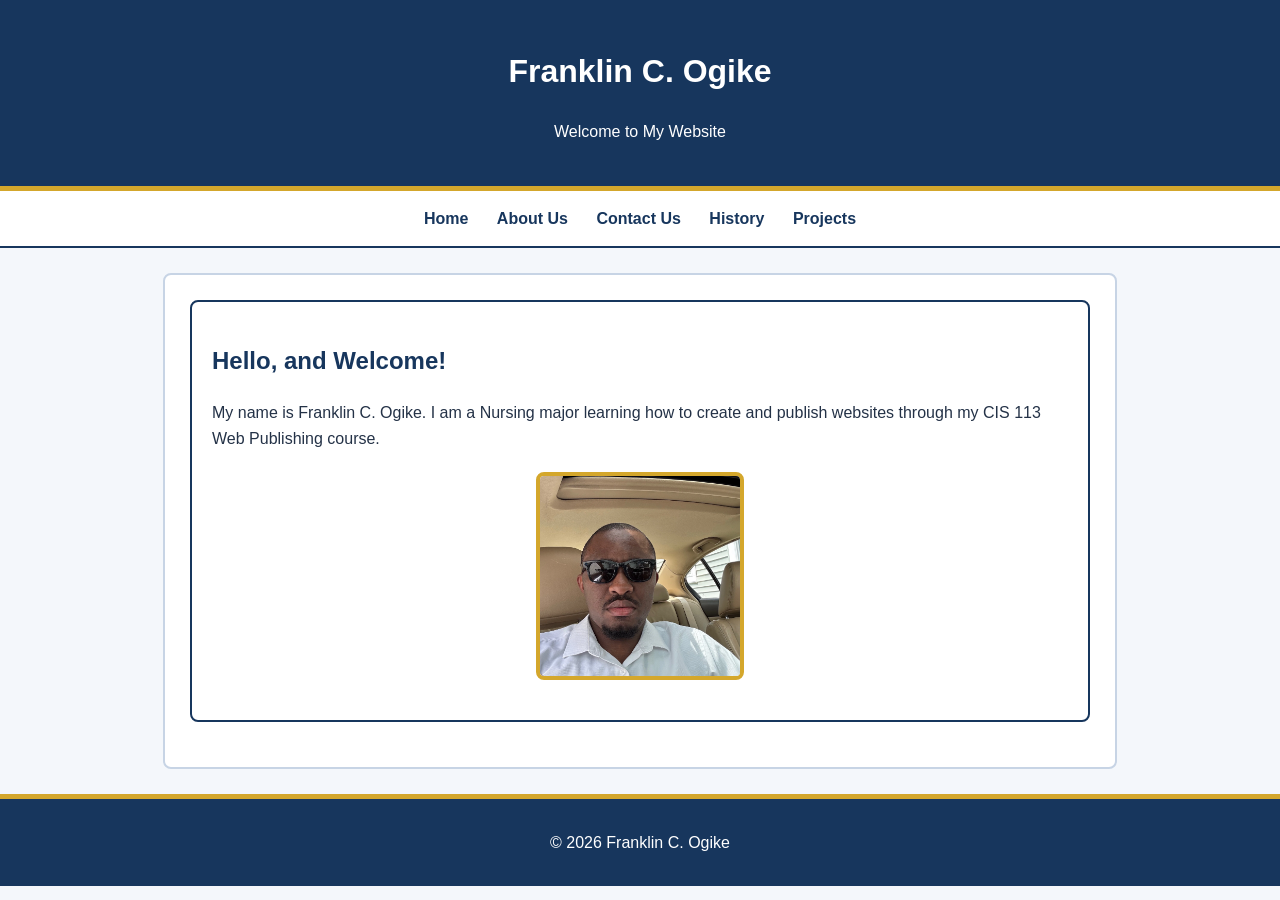
<file: index.html>
<!DOCTYPE html>
<html lang="en">
<head>
    <meta charset="UTF-8">
    <meta name="viewport" content="width=device-width, initial-scale=1.0">
    <title>Franklin Ogike | Home</title>
    <link rel="stylesheet" href="style.css">
</head>
<body>

    <!-- Header: Franklin C. Ogike's personal website -->
    <header>
        <h1>Franklin C. Ogike</h1>
        <p>Welcome to My Website</p>
    </header>

    <!-- Navigation menu linking to all website pages -->
    <nav>
        <a href="index.html">Home</a>
        <a href="about.html">About Us</a>
        <a href="contact.html">Contact Us</a>
        <a href="history.html">History</a>
        <a href="projects.html">Projects</a>
    </nav>

    <!-- Main content of the homepage -->
    <main>
        <div class="intro-box">
            <h2>Hello, and Welcome!</h2>

            <p>
                My name is Franklin C. Ogike. I am a Nursing major
                learning how to create and publish websites through
                my CIS 113 Web Publishing course.
            </p>

            <img src="images/selfie.jpg"
                 alt="A picture of Franklin Ogike"
                 class="profile-picture">
        </div>
    </main>

    <!-- Footer information -->
    <footer>
        <p>&copy; 2026 Franklin C. Ogike</p>
    </footer>

</body>
</html>
</file>
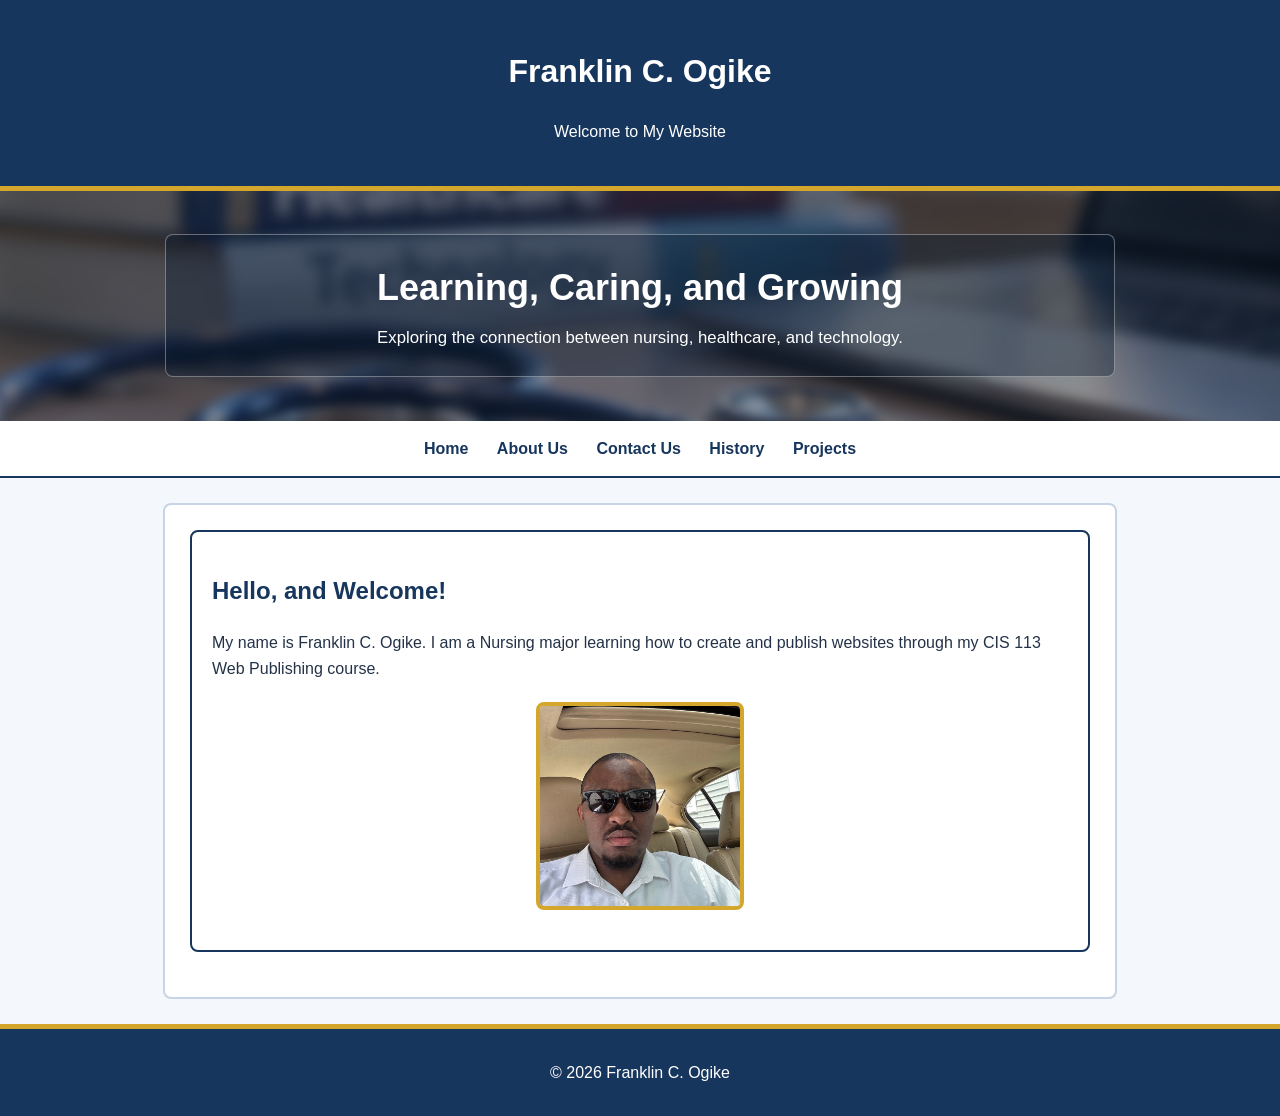
<file: Project2/index.html>
<!--
Name: Franklin C. Ogike
Class: CIS 113
Project: Project 2
Page: Index
-->
<!DOCTYPE html>
<html lang="en">
<head>
    <meta charset="UTF-8">
    <meta name="viewport" content="width=device-width, initial-scale=1.0">
    <title>Franklin Ogike | Home</title>
    <link rel="stylesheet" href="style.css">
</head>
<body>

    <!-- Header: Franklin C. Ogike's personal website -->
    <header>
        <h1>Franklin C. Ogike</h1>
        <p>Welcome to My Website</p>
    </header>


    <!-- Project 2: blurred homepage banner with readable overlay text -->
    <section class="site-banner" aria-label="Nursing, healthcare, and technology banner">
        <div class="banner-overlay">
            <h2>Learning, Caring, and Growing</h2>
            <p>Exploring the connection between nursing, healthcare, and technology.</p>
        </div>
    </section>

    <!-- Navigation menu linking to all website pages -->
    <nav>
        <a href="index.html">Home</a>
        <a href="about.html">About Us</a>
        <a href="contact.html">Contact Us</a>
        <a href="history.html">History</a>
        <a href="projects.html">Projects</a>
    </nav>

    <!-- Main content of the homepage -->
    <main>
        <div class="intro-box">
            <h2>Hello, and Welcome!</h2>

            <p>
                My name is Franklin C. Ogike. I am a Nursing major
                learning how to create and publish websites through
                my CIS 113 Web Publishing course.
            </p>

            <img src="images/selfie.jpg"
                 alt="A picture of Franklin Ogike"
                 class="profile-picture">
        </div>
    </main>

    <!-- Footer information -->
    <footer>
        <p>&copy; 2026 Franklin C. Ogike</p>
    </footer>

</body>
</html>
</file>
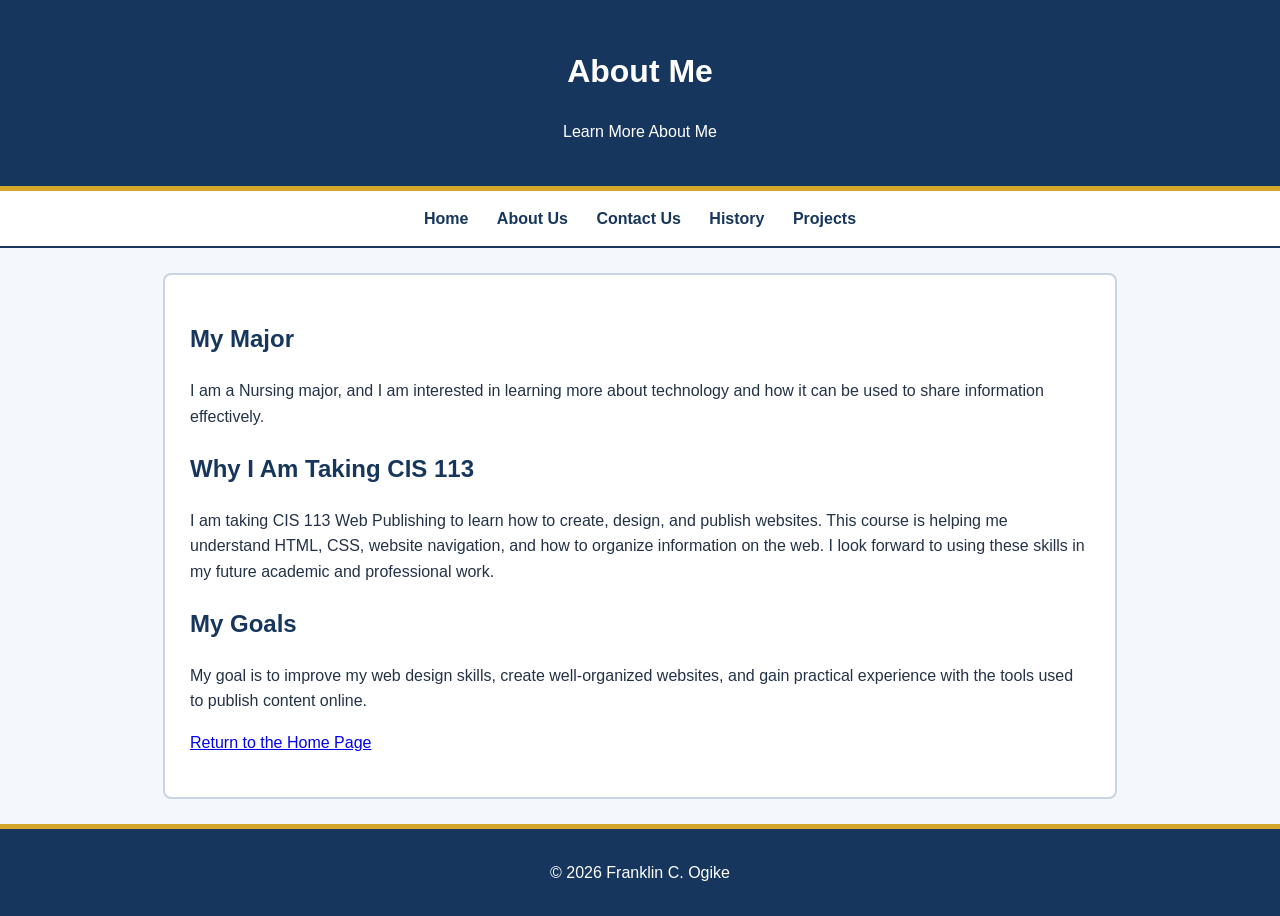
<file: about.html>
<!DOCTYPE html>
<html lang="en">
<head>
    <meta charset="UTF-8">
    <meta name="viewport" content="width=device-width, initial-scale=1.0">
    <title>About Us | Franklin C. Ogike</title>
    <link rel="stylesheet" href="style.css">
</head>
<body>

    <!-- Header: Franklin C. Ogike's About page -->
    <header>
        <h1>About Me</h1>
        <p>Learn More About Me</p>
    </header>

    <!-- Navigation menu -->
    <nav>
        <a href="index.html">Home</a>
        <a href="about.html">About Us</a>
        <a href="contact.html">Contact Us</a>
        <a href="history.html">History</a>
        <a href="projects.html">Projects</a>
    </nav>

    <!-- Main content about my education and course -->
    <main>
        <h2>My Major</h2>
        <p>
            I am a Nursing major, and I am interested in learning
            more about technology and how it can be used to share
            information effectively.
        </p>

        <h2>Why I Am Taking CIS 113</h2>
        <p>
            I am taking CIS 113 Web Publishing to learn how to create,
            design, and publish websites. This course is helping me
            understand HTML, CSS, website navigation, and how to
            organize information on the web. I look forward to using
            these skills in my future academic and professional work.
        </p>

        <h2>My Goals</h2>
        <p>
            My goal is to improve my web design skills, create
            well-organized websites, and gain practical experience
            with the tools used to publish content online.
        </p>

        <p><a href="index.html">Return to the Home Page</a></p>
    </main>

    <!-- Footer information -->
    <footer>
        <p>&copy; 2026 Franklin C. Ogike</p>
    </footer>

</body>
</html>
</file>
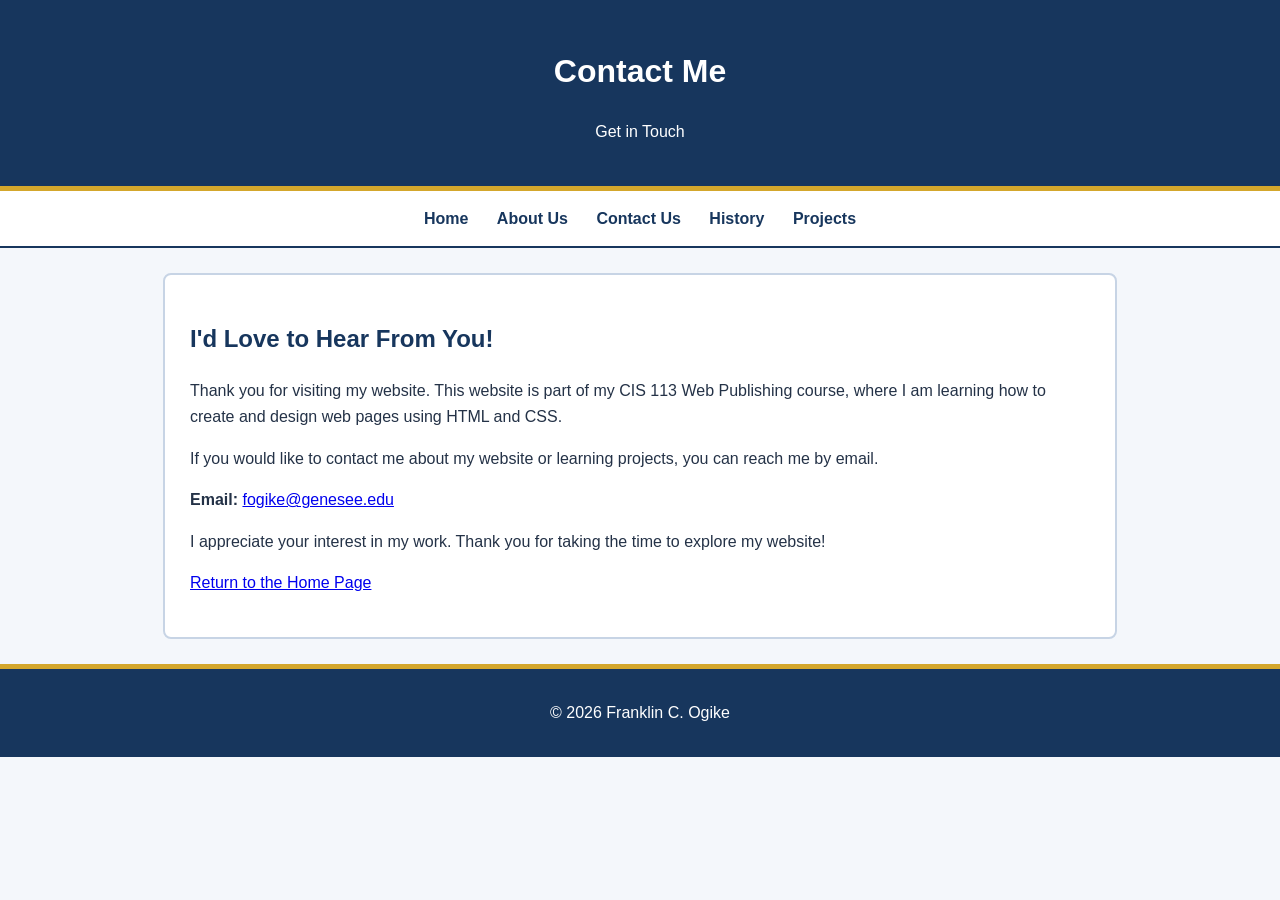
<file: contact.html>
<!DOCTYPE html>
<html lang="en">
<head>
    <meta charset="UTF-8">
    <meta name="viewport" content="width=device-width, initial-scale=1.0">
    <title>Contact Us | Franklin C. Ogike</title>
    <link rel="stylesheet" href="style.css">
</head>
<body>

    <!-- Header: Franklin C. Ogike's Contact page -->
    <header>
        <h1>Contact Me</h1>
        <p>Get in Touch</p>
    </header>

    <!-- Navigation menu linking to all website pages -->
    <nav>
        <a href="index.html">Home</a>
        <a href="about.html">About Us</a>
        <a href="contact.html">Contact Us</a>
        <a href="history.html">History</a>
        <a href="projects.html">Projects</a>
    </nav>

    <!-- Main content: contact information -->
    <main>
        <h2>I'd Love to Hear From You!</h2>

        <p>
            Thank you for visiting my website. This website is part
            of my CIS 113 Web Publishing course, where I am learning
            how to create and design web pages using HTML and CSS.
        </p>

        <p>
            If you would like to contact me about my website or
            learning projects, you can reach me by email.
        </p>

        <p>
            <strong>Email:</strong>
            <a href="mailto:fogike@genesee.edu">fogike@genesee.edu</a>
        </p>

        <p>
            I appreciate your interest in my work. Thank you for
            taking the time to explore my website!
        </p>

        <p><a href="index.html">Return to the Home Page</a></p>
    </main>

    <!-- Footer information -->
    <footer>
        <p>&copy; 2026 Franklin C. Ogike</p>
    </footer>

</body>
</html>
</file>
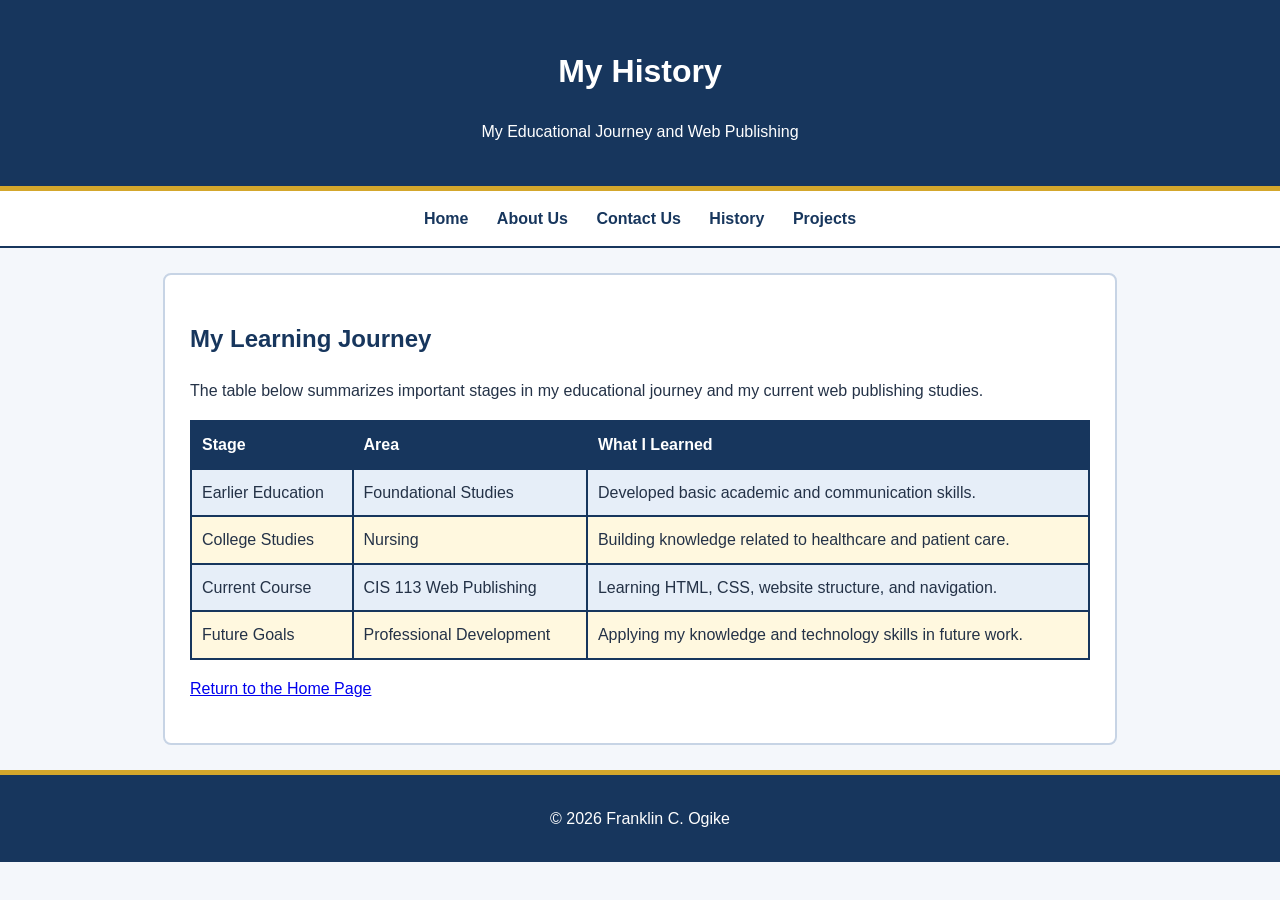
<file: history.html>
<!DOCTYPE html>
<html lang="en">
<head>
    <meta charset="UTF-8">
    <meta name="viewport" content="width=device-width, initial-scale=1.0">
    <title>History | Franklin C. Ogike</title>
    <link rel="stylesheet" href="style.css">
</head>
<body>

    <!-- Header: Franklin C. Ogike's History page -->
    <header>
        <h1>My History</h1>
        <p>My Educational Journey and Web Publishing</p>
    </header>

    <!-- Navigation menu -->
    <nav>
        <a href="index.html">Home</a>
        <a href="about.html">About Us</a>
        <a href="contact.html">Contact Us</a>
        <a href="history.html">History</a>
        <a href="projects.html">Projects</a>
    </nav>

    <!-- Main content: a table showing my learning journey -->
    <main>
        <h2>My Learning Journey</h2>
        <p>
            The table below summarizes important stages in my
            educational journey and my current web publishing studies.
        </p>

        <table>
            <tr>
                <th>Stage</th>
                <th>Area</th>
                <th>What I Learned</th>
            </tr>
            <tr>
                <td>Earlier Education</td>
                <td>Foundational Studies</td>
                <td>Developed basic academic and communication skills.</td>
            </tr>
            <tr>
                <td>College Studies</td>
                <td>Nursing</td>
                <td>Building knowledge related to healthcare and patient care.</td>
            </tr>
            <tr>
                <td>Current Course</td>
                <td>CIS 113 Web Publishing</td>
                <td>Learning HTML, CSS, website structure, and navigation.</td>
            </tr>
            <tr>
                <td>Future Goals</td>
                <td>Professional Development</td>
                <td>Applying my knowledge and technology skills in future work.</td>
            </tr>
        </table>

        <p><a href="index.html">Return to the Home Page</a></p>
    </main>

    <!-- Footer information -->
    <footer>
        <p>&copy; 2026 Franklin C. Ogike</p>
    </footer>

</body>
</html>
</file>
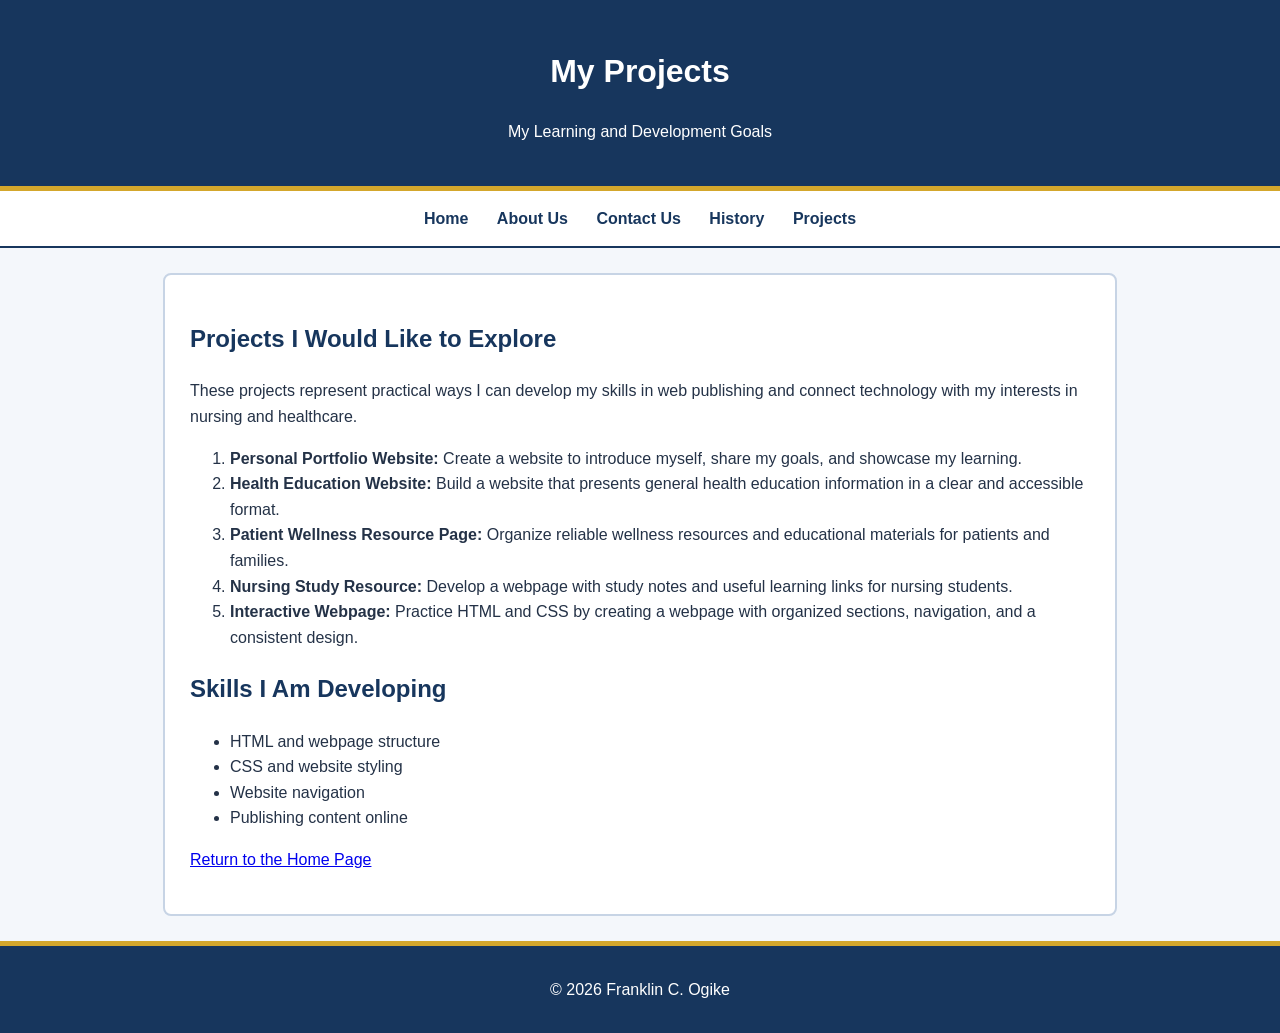
<file: projects.html>
<!DOCTYPE html>
<html lang="en">
<head>
    <meta charset="UTF-8">
    <meta name="viewport" content="width=device-width, initial-scale=1.0">
    <title>Projects | Franklin C. Ogike</title>
    <link rel="stylesheet" href="style.css">
</head>
<body>

    <!-- Header: Franklin C. Ogike's Projects page -->
    <header>
        <h1>My Projects</h1>
        <p>My Learning and Development Goals</p>
    </header>

    <!-- Navigation menu -->
    <nav>
        <a href="index.html">Home</a>
        <a href="about.html">About Us</a>
        <a href="contact.html">Contact Us</a>
        <a href="history.html">History</a>
        <a href="projects.html">Projects</a>
    </nav>

    <!-- Main content: numbered list of projects -->
    <main>
        <h2>Projects I Would Like to Explore</h2>
        <p>
            These projects represent practical ways I can develop
            my skills in web publishing and connect technology
            with my interests in nursing and healthcare.
        </p>

        <ol>
            <li>
                <strong>Personal Portfolio Website:</strong>
                Create a website to introduce myself, share my goals,
                and showcase my learning.
            </li>
            <li>
                <strong>Health Education Website:</strong>
                Build a website that presents general health education
                information in a clear and accessible format.
            </li>
            <li>
                <strong>Patient Wellness Resource Page:</strong>
                Organize reliable wellness resources and educational
                materials for patients and families.
            </li>
            <li>
                <strong>Nursing Study Resource:</strong>
                Develop a webpage with study notes and useful learning
                links for nursing students.
            </li>
            <li>
                <strong>Interactive Webpage:</strong>
                Practice HTML and CSS by creating a webpage with
                organized sections, navigation, and a consistent design.
            </li>
        </ol>

        <h2>Skills I Am Developing</h2>

        <ul>
            <li>HTML and webpage structure</li>
            <li>CSS and website styling</li>
            <li>Website navigation</li>
            <li>Publishing content online</li>
        </ul>

        <p><a href="index.html">Return to the Home Page</a></p>
    </main>

    <!-- Footer information -->
    <footer>
        <p>&copy; 2026 Franklin C. Ogike</p>
    </footer>

</body>
</html>
</file>
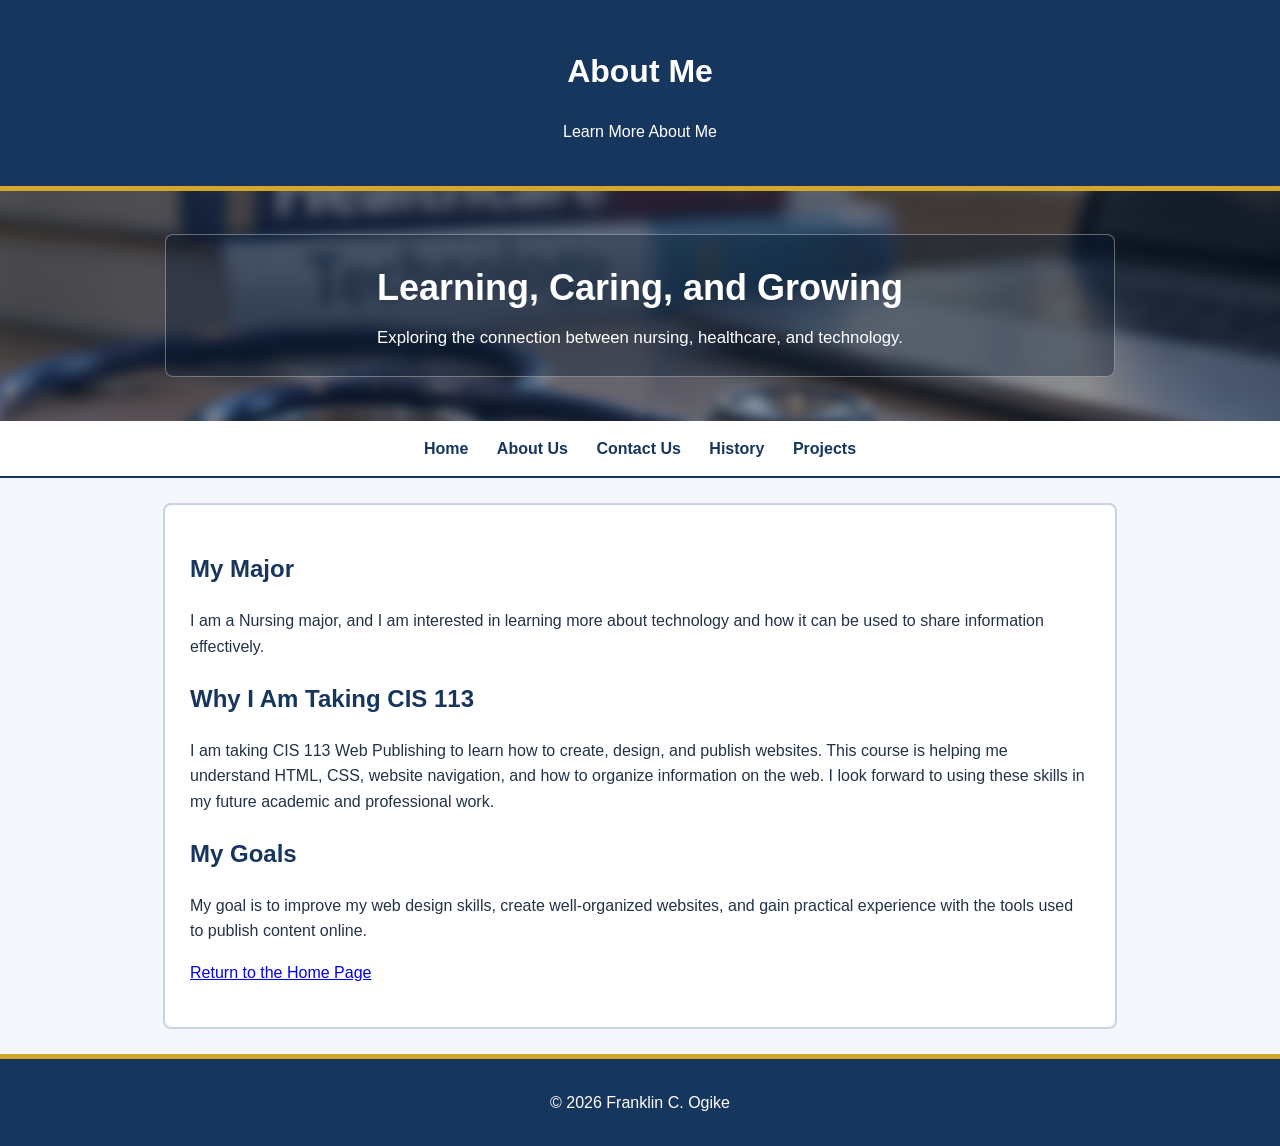
<file: Project2/about.html>
<!--
Name: Franklin C. Ogike
Class: CIS 113
Project: Project 2
Page: About
-->

<!DOCTYPE html>
<html lang="en">
<head>
    <meta charset="UTF-8">
    <meta name="viewport" content="width=device-width, initial-scale=1.0">
    <title>About Us | Franklin C. Ogike</title>
    <link rel="stylesheet" href="style.css">
</head>
<body>

    <!-- Header: Franklin C. Ogike's About page -->
    <header>
        <h1>About Me</h1>
        <p>Learn More About Me</p>
    </header>

    <!-- Project 2: shared blurred banner with readable overlay text -->
    <section class="site-banner" aria-label="Nursing, healthcare, and technology banner">
        <div class="banner-overlay">
            <h2>Learning, Caring, and Growing</h2>
            <p>Exploring the connection between nursing, healthcare, and technology.</p>
        </div>
    </section>


    <!-- Navigation menu -->
    <nav>
        <a href="index.html">Home</a>
        <a href="about.html">About Us</a>
        <a href="contact.html">Contact Us</a>
        <a href="history.html">History</a>
        <a href="projects.html">Projects</a>
    </nav>

    <!-- Main content about my education and course -->
    <main>
        <h2>My Major</h2>
        <p>
            I am a Nursing major, and I am interested in learning
            more about technology and how it can be used to share
            information effectively.
        </p>

        <h2>Why I Am Taking CIS 113</h2>
        <p>
            I am taking CIS 113 Web Publishing to learn how to create,
            design, and publish websites. This course is helping me
            understand HTML, CSS, website navigation, and how to
            organize information on the web. I look forward to using
            these skills in my future academic and professional work.
        </p>

        <h2>My Goals</h2>
        <p>
            My goal is to improve my web design skills, create
            well-organized websites, and gain practical experience
            with the tools used to publish content online.
        </p>

        <p><a href="index.html">Return to the Home Page</a></p>
    </main>

    <!-- Footer information -->
    <footer>
        <p>&copy; 2026 Franklin C. Ogike</p>
    </footer>

</body>
</html>
</file>
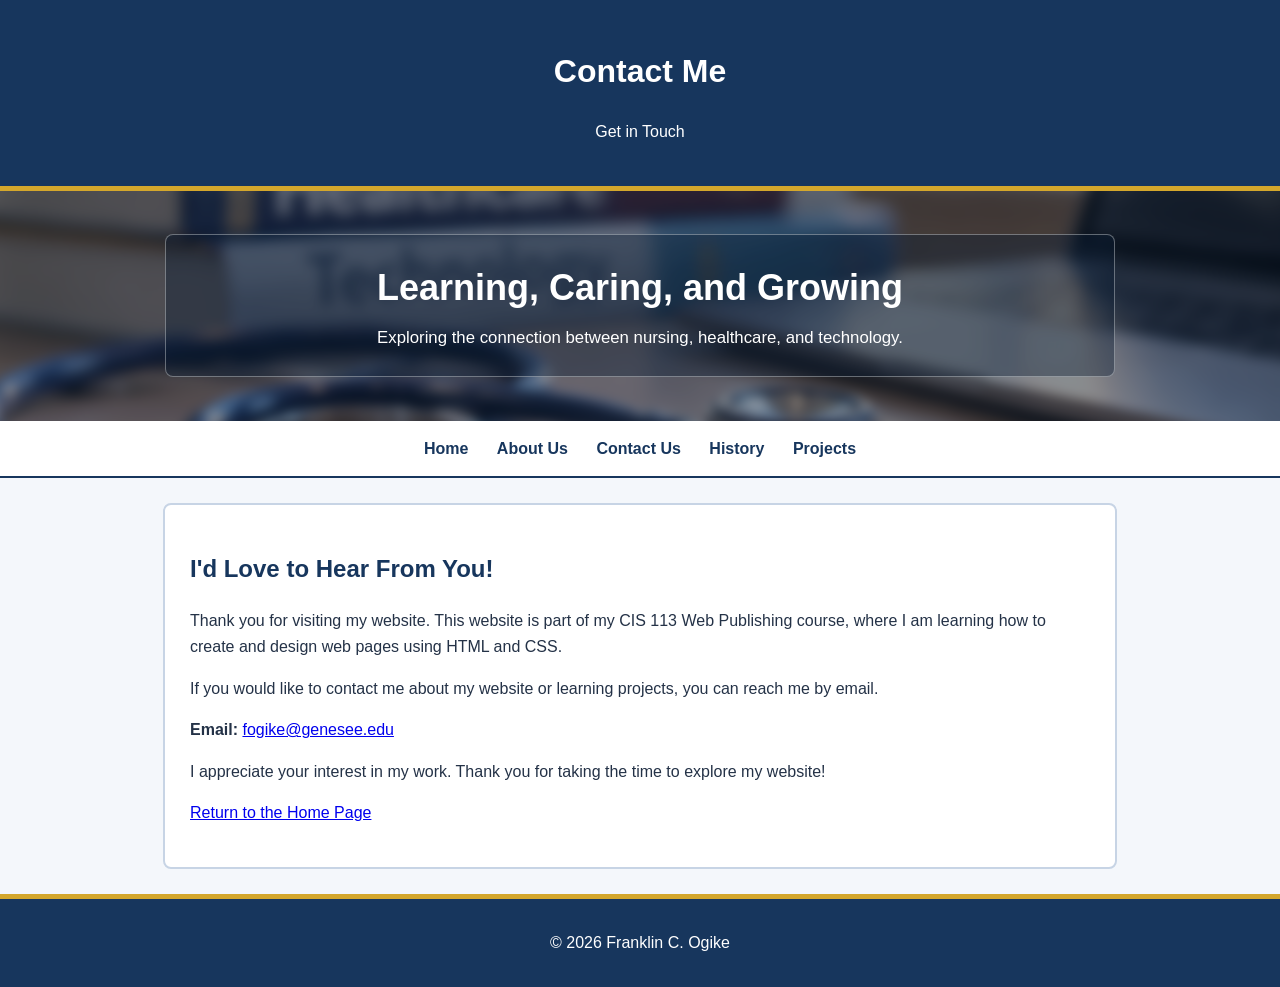
<file: Project2/contact.html>
<!--
Name: Franklin C. Ogike
Class: CIS 113
Project: Project 2
Page: Contact
-->

<!DOCTYPE html>
<html lang="en">
<head>
    <meta charset="UTF-8">
    <meta name="viewport" content="width=device-width, initial-scale=1.0">
    <title>Contact Us | Franklin C. Ogike</title>
    <link rel="stylesheet" href="style.css">
</head>
<body>

    <!-- Header: Franklin C. Ogike's Contact page -->
    <header>
        <h1>Contact Me</h1>
        <p>Get in Touch</p>
    </header>

    <!-- Project 2: shared blurred banner with readable overlay text -->
    <section class="site-banner" aria-label="Nursing, healthcare, and technology banner">
        <div class="banner-overlay">
            <h2>Learning, Caring, and Growing</h2>
            <p>Exploring the connection between nursing, healthcare, and technology.</p>
        </div>
    </section>


    <!-- Navigation menu linking to all website pages -->
    <nav>
        <a href="index.html">Home</a>
        <a href="about.html">About Us</a>
        <a href="contact.html">Contact Us</a>
        <a href="history.html">History</a>
        <a href="projects.html">Projects</a>
    </nav>

    <!-- Main content: contact information -->
    <main>
        <h2>I'd Love to Hear From You!</h2>

        <p>
            Thank you for visiting my website. This website is part
            of my CIS 113 Web Publishing course, where I am learning
            how to create and design web pages using HTML and CSS.
        </p>

        <p>
            If you would like to contact me about my website or
            learning projects, you can reach me by email.
        </p>

        <p>
            <strong>Email:</strong>
            <a href="mailto:fogike@genesee.edu">fogike@genesee.edu</a>
        </p>

        <p>
            I appreciate your interest in my work. Thank you for
            taking the time to explore my website!
        </p>

        <p><a href="index.html">Return to the Home Page</a></p>
    </main>

    <!-- Footer information -->
    <footer>
        <p>&copy; 2026 Franklin C. Ogike</p>
    </footer>

</body>
</html>
</file>
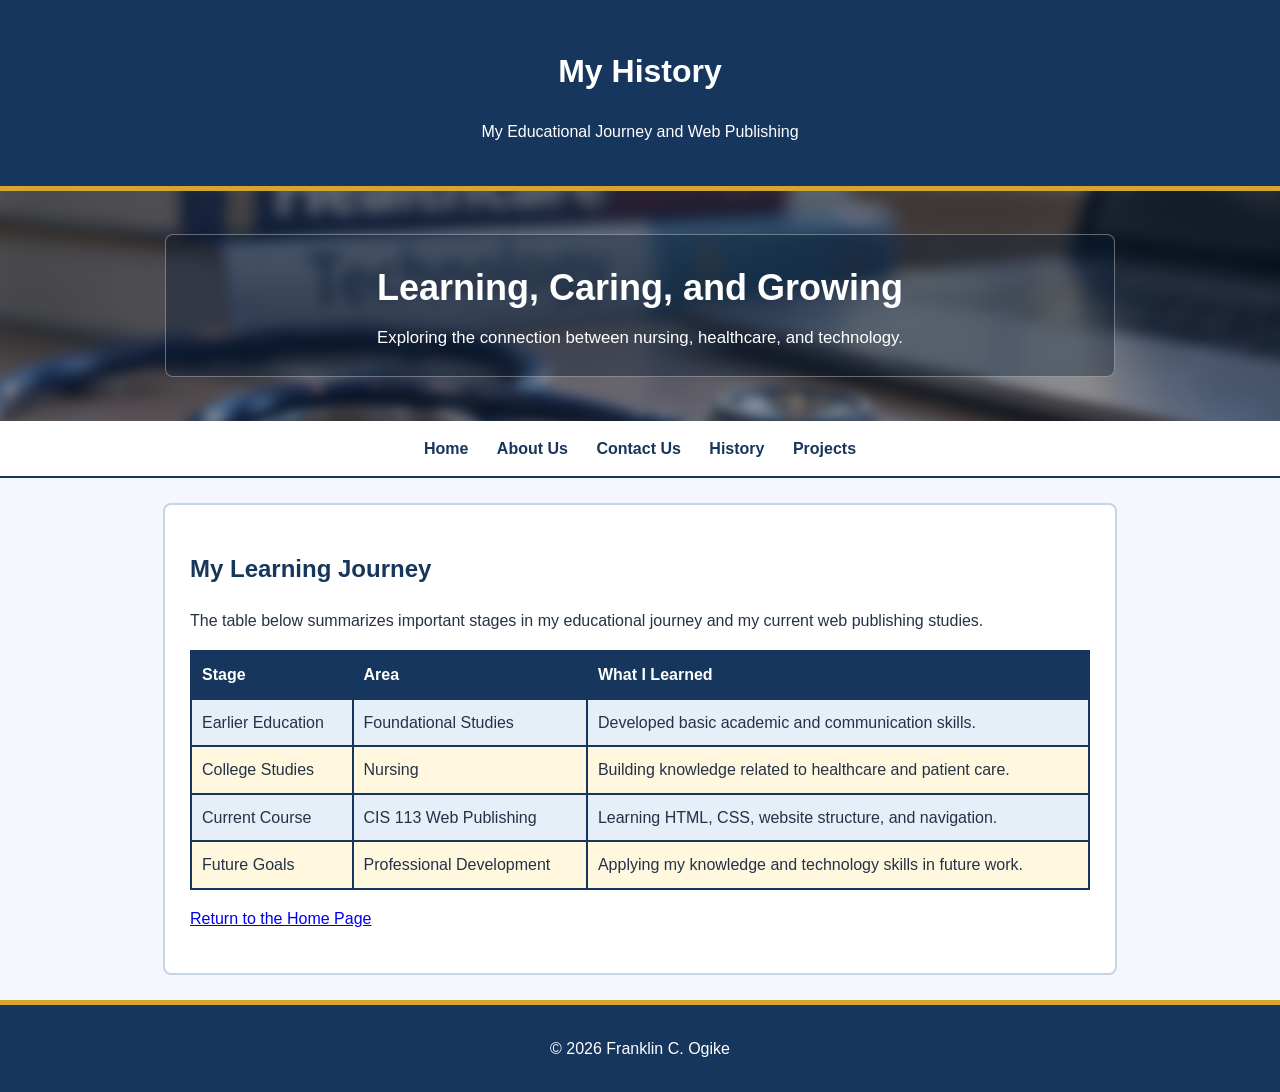
<file: Project2/history.html>
<!--
Name: Franklin C. Ogike
Class: CIS 113
Project: Project 2
Page: History
-->

<!DOCTYPE html>
<html lang="en">
<head>
    <meta charset="UTF-8">
    <meta name="viewport" content="width=device-width, initial-scale=1.0">
    <title>History | Franklin C. Ogike</title>
    <link rel="stylesheet" href="style.css">
</head>
<body>

    <!-- Header: Franklin C. Ogike's History page -->
    <header>
        <h1>My History</h1>
        <p>My Educational Journey and Web Publishing</p>
    </header>

    <!-- Project 2: shared blurred banner with readable overlay text -->
    <section class="site-banner" aria-label="Nursing, healthcare, and technology banner">
        <div class="banner-overlay">
            <h2>Learning, Caring, and Growing</h2>
            <p>Exploring the connection between nursing, healthcare, and technology.</p>
        </div>
    </section>


    <!-- Navigation menu -->
    <nav>
        <a href="index.html">Home</a>
        <a href="about.html">About Us</a>
        <a href="contact.html">Contact Us</a>
        <a href="history.html">History</a>
        <a href="projects.html">Projects</a>
    </nav>

    <!-- Main content: a table showing my learning journey -->
    <main>
        <h2>My Learning Journey</h2>
        <p>
            The table below summarizes important stages in my
            educational journey and my current web publishing studies.
        </p>

        <table>
            <tr>
                <th>Stage</th>
                <th>Area</th>
                <th>What I Learned</th>
            </tr>
            <tr>
                <td>Earlier Education</td>
                <td>Foundational Studies</td>
                <td>Developed basic academic and communication skills.</td>
            </tr>
            <tr>
                <td>College Studies</td>
                <td>Nursing</td>
                <td>Building knowledge related to healthcare and patient care.</td>
            </tr>
            <tr>
                <td>Current Course</td>
                <td>CIS 113 Web Publishing</td>
                <td>Learning HTML, CSS, website structure, and navigation.</td>
            </tr>
            <tr>
                <td>Future Goals</td>
                <td>Professional Development</td>
                <td>Applying my knowledge and technology skills in future work.</td>
            </tr>
        </table>

        <p><a href="index.html">Return to the Home Page</a></p>
    </main>

    <!-- Footer information -->
    <footer>
        <p>&copy; 2026 Franklin C. Ogike</p>
    </footer>

</body>
</html>
</file>
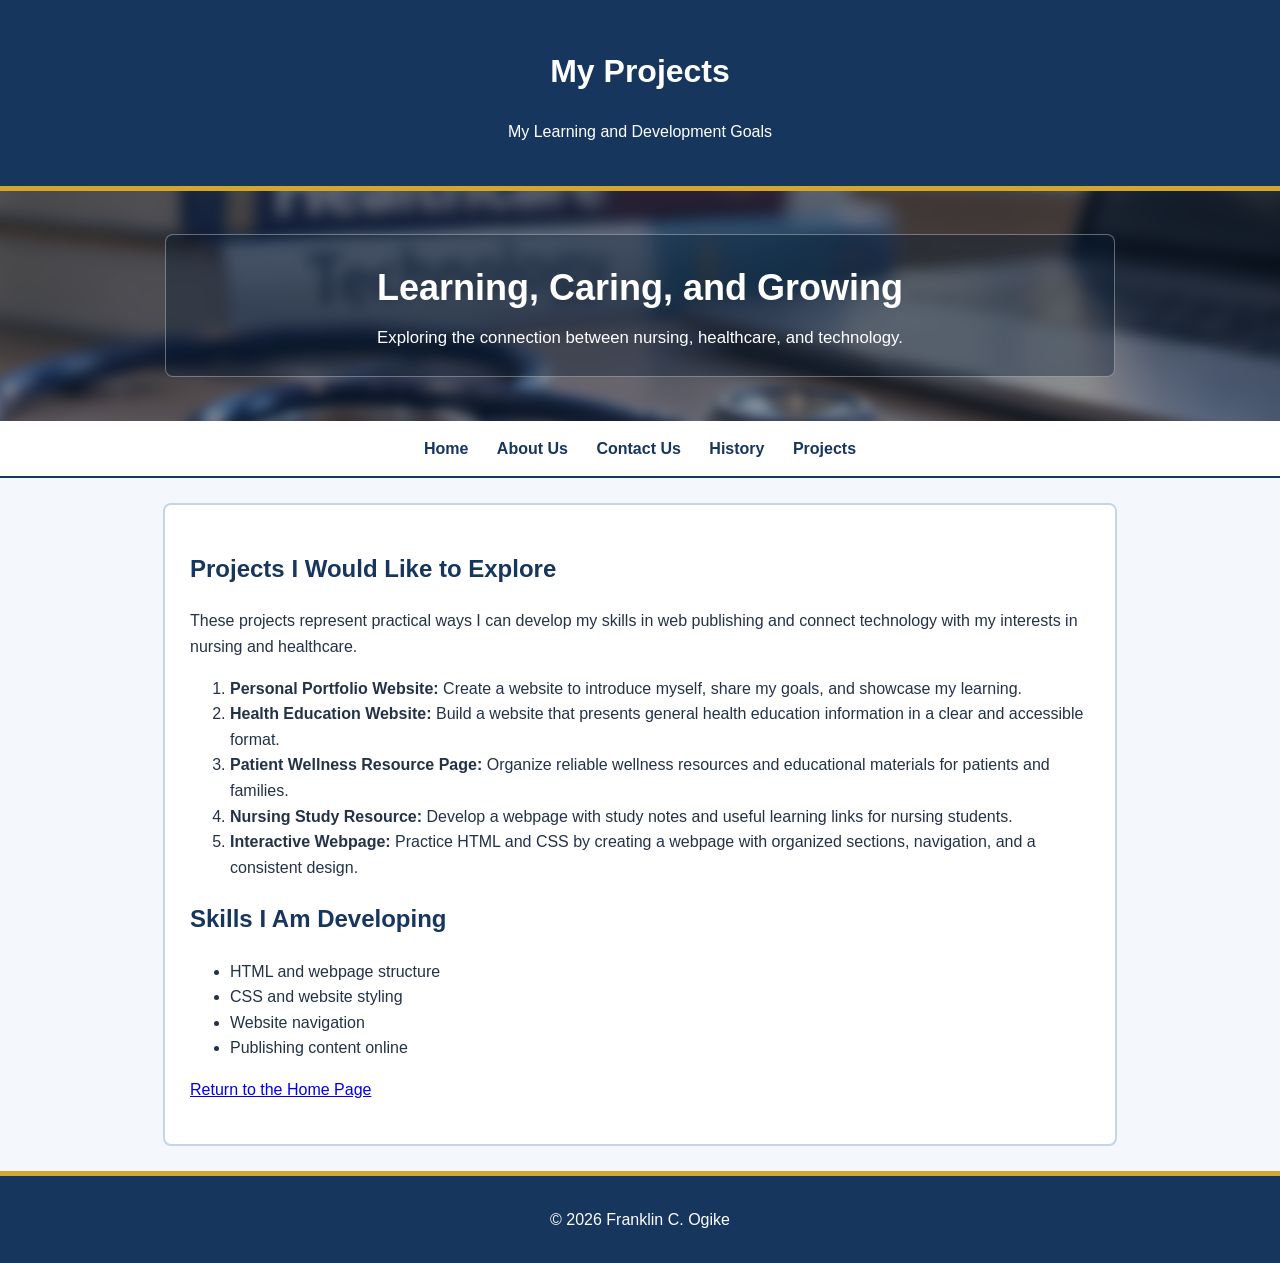
<file: Project2/projects.html>
<!--
Name: Franklin C. Ogike
Class: CIS 113
Project: Project 2
Page: Projects
-->
<!DOCTYPE html>
<html lang="en">
<head>
    <meta charset="UTF-8">
    <meta name="viewport" content="width=device-width, initial-scale=1.0">
    <title>Projects | Franklin C. Ogike</title>
    <link rel="stylesheet" href="style.css">
</head>
<body>

    <!-- Header: Franklin C. Ogike's Projects page -->
    <header>
        <h1>My Projects</h1>
        <p>My Learning and Development Goals</p>
    </header>

    <!-- Project 2: shared blurred banner with readable overlay text -->
    <section class="site-banner" aria-label="Nursing, healthcare, and technology banner">
        <div class="banner-overlay">
            <h2>Learning, Caring, and Growing</h2>
            <p>Exploring the connection between nursing, healthcare, and technology.</p>
        </div>
    </section>


    <!-- Navigation menu -->
    <nav>
        <a href="index.html">Home</a>
        <a href="about.html">About Us</a>
        <a href="contact.html">Contact Us</a>
        <a href="history.html">History</a>
        <a href="projects.html">Projects</a>
    </nav>

    <!-- Main content: numbered list of projects -->
    <main>
        <h2>Projects I Would Like to Explore</h2>
        <p>
            These projects represent practical ways I can develop
            my skills in web publishing and connect technology
            with my interests in nursing and healthcare.
        </p>

        <ol>
            <li>
                <strong>Personal Portfolio Website:</strong>
                Create a website to introduce myself, share my goals,
                and showcase my learning.
            </li>
            <li>
                <strong>Health Education Website:</strong>
                Build a website that presents general health education
                information in a clear and accessible format.
            </li>
            <li>
                <strong>Patient Wellness Resource Page:</strong>
                Organize reliable wellness resources and educational
                materials for patients and families.
            </li>
            <li>
                <strong>Nursing Study Resource:</strong>
                Develop a webpage with study notes and useful learning
                links for nursing students.
            </li>
            <li>
                <strong>Interactive Webpage:</strong>
                Practice HTML and CSS by creating a webpage with
                organized sections, navigation, and a consistent design.
            </li>
        </ol>

        <h2>Skills I Am Developing</h2>

        <ul>
            <li>HTML and webpage structure</li>
            <li>CSS and website styling</li>
            <li>Website navigation</li>
            <li>Publishing content online</li>
        </ul>

        <p><a href="index.html">Return to the Home Page</a></p>
    </main>

    <!-- Footer information -->
    <footer>
        <p>&copy; 2026 Franklin C. Ogike</p>
    </footer>

</body>
</html>
</file>
<file: style.css>
/* CSS styles for Franklin C. Ogike's CIS 113 website */

body {
    font-family: Arial, sans-serif;
    background-color: #f4f7fb;
    color: #243247;
    margin: 0;
    line-height: 1.6;
}

/* Website header */
header {
    background-color: #17365d;
    color: white;
    text-align: center;
    padding: 25px;
    border-bottom: 5px solid #d4a72c;
}

/* Navigation menu */
nav {
    background-color: white;
    padding: 15px;
    text-align: center;
    border-bottom: 2px solid #17365d;
}

nav a {
    color: #17365d;
    text-decoration: none;
    font-weight: bold;
    margin: 0 12px;
}

nav a:hover {
    color: #b38613;
    text-decoration: underline;
}

/* Main page content */
main {
    max-width: 900px;
    margin: 25px auto;
    padding: 25px;
    background-color: white;
    border: 2px solid #c7d4e5;
    border-radius: 8px;
}

h2, h3 {
    color: #17365d;
}

/* Homepage profile picture */
.profile-picture {
    width: 200px;
    max-width: 100%;
    height: auto;
    display: block;
    margin: 20px auto;
    border: 4px solid #d4a72c;
    border-radius: 8px;
}

/* Website footer */
footer {
    background-color: #17365d;
    color: white;
    text-align: center;
    padding: 15px;
    border-top: 5px solid #d4a72c;
}

/* History page table styling */
table {
    width: 100%;
    border-collapse: collapse;
}

th, td {
    border: 2px solid #17365d;
    padding: 10px;
    text-align: left;
}

th {
    background-color: #17365d;
    color: white;
}

tr:nth-child(even) {
    background-color: #e6eef8;
}

tr:nth-child(odd) {
    background-color: #fff8df;
}

/* Bordered introduction section */
.intro-box {
    border: 2px solid #17365d;
    padding: 20px;
    margin-bottom: 20px;
    border-radius: 8px;
}
</file>
<file: Project2/style.css>
/*
Name: Franklin C. Ogike
Class: CIS 113
Project: Project 2
Stylesheet: Shared website styles
*/

body {
    font-family: Arial, sans-serif;
    background-color: #f4f7fb;
    color: #243247;
    margin: 0;
    line-height: 1.6;
}

/* Website header */
header {
    background-color: #17365d;
    color: white;
    text-align: center;
    padding: 25px;
    border-bottom: 5px solid #d4a72c;
}

/* Navigation menu */
nav {
    background-color: white;
    padding: 15px;
    text-align: center;
    border-bottom: 2px solid #17365d;
}

nav a {
    color: #17365d;
    text-decoration: none;
    font-weight: bold;
    margin: 0 12px;
}

nav a:hover {
    color: #b38613;
    text-decoration: underline;
}

/* Main page content */
main {
    max-width: 900px;
    margin: 25px auto;
    padding: 25px;
    background-color: white;
    border: 2px solid #c7d4e5;
    border-radius: 8px;
}

h2, h3 {
    color: #17365d;
}

/* Homepage profile picture */
.profile-picture {
    width: 200px;
    max-width: 100%;
    height: auto;
    display: block;
    margin: 20px auto;
    border: 4px solid #d4a72c;
    border-radius: 8px;
}

/* Website footer */
footer {
    background-color: #17365d;
    color: white;
    text-align: center;
    padding: 15px;
    border-top: 5px solid #d4a72c;
}

/* History page table styling */
table {
    width: 100%;
    border-collapse: collapse;
}

th, td {
    border: 2px solid #17365d;
    padding: 10px;
    text-align: left;
}

th {
    background-color: #17365d;
    color: white;
}

tr:nth-child(even) {
    background-color: #e6eef8;
}

tr:nth-child(odd) {
    background-color: #fff8df;
}

/* Bordered introduction section */
.intro-box {
    border: 2px solid #17365d;
    padding: 20px;
    margin-bottom: 20px;
    border-radius: 8px;
}

/* Project 2: shared blurred banner at the top of every page */
.site-banner {
    position: relative;
    min-height: 230px;
    display: flex;
    align-items: center;
    justify-content: center;
    overflow: hidden;
    isolation: isolate;
    text-align: center;
    color: white;
    background-color: #17365d;
}

/* The background image is blurred independently from the banner text. */
.site-banner::before {
    content: "";
    position: absolute;
    inset: -8px;
    z-index: -2;
    background-image: url("images/homepage-banner.png");
    background-size: cover;
    background-position: center 55%;
    filter: blur(5px);
    transform: scale(1.04);
}

/* A translucent overlay improves text contrast over the blurred image. */
.site-banner::after {
    content: "";
    position: absolute;
    inset: 0;
    z-index: -1;
    background: rgba(10, 28, 52, 0.48);
}

.banner-overlay {
    width: min(90%, 900px);
    padding: 24px;
    background: rgba(10, 28, 52, 0.38);
    border: 1px solid rgba(255, 255, 255, 0.35);
    border-radius: 8px;
}

.banner-overlay h2 {
    margin: 0 0 8px;
    color: white;
    font-size: clamp(1.5rem, 4vw, 2.25rem);
}

.banner-overlay p {
    margin: 0;
    font-size: 1.05rem;
}

@media (max-width: 600px) {
    .site-banner {
        min-height: 190px;
    }

    .banner-overlay {
        padding: 16px;
    }
}
</file>
